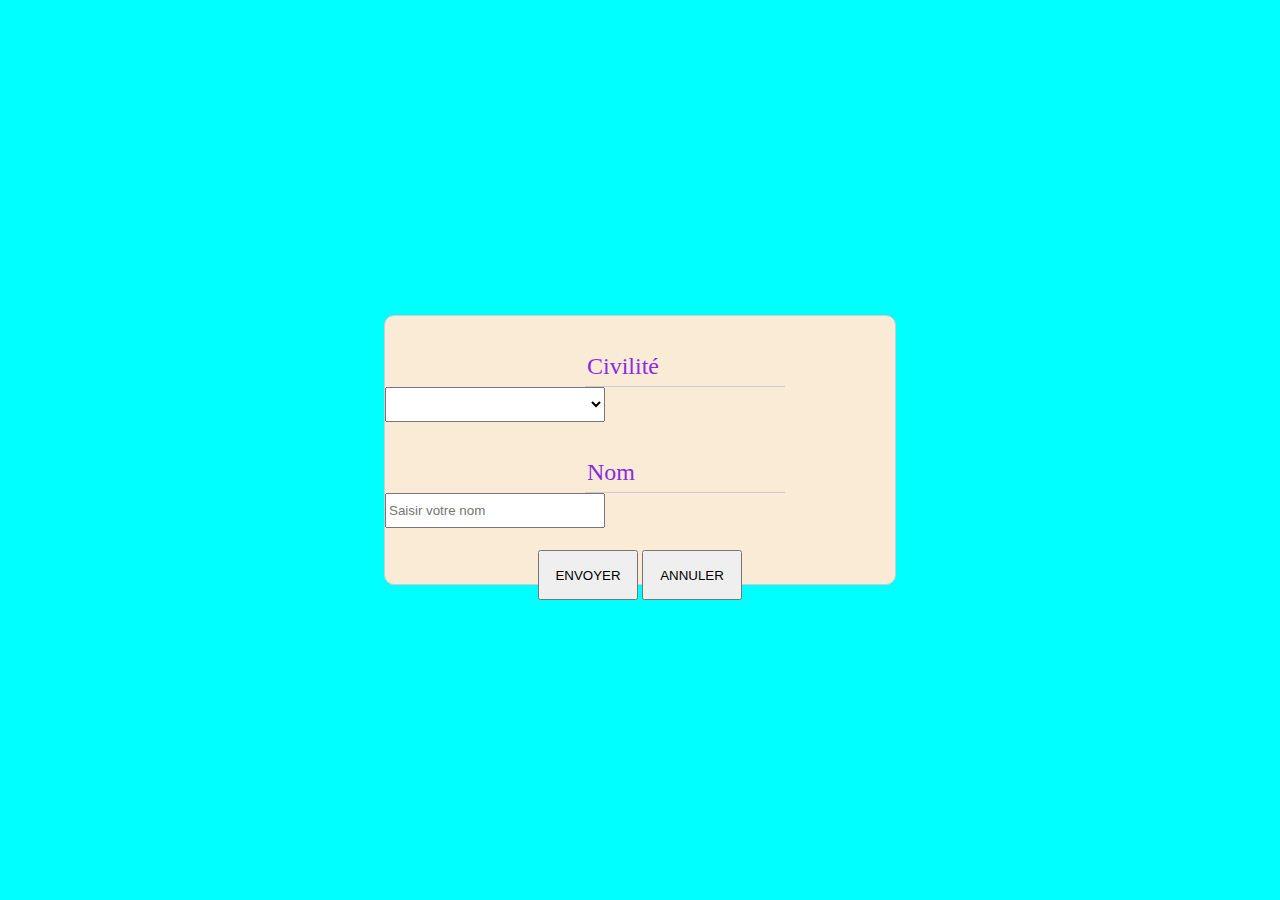
<file: 20220418/index.html>
<!DOCTYPE html>
<html lang="fr-FR">
<head>
    <meta charset="UTF-8">
    <meta http-equiv="X-UA-Compatible" content="IE=edge">
    <meta name="viewport" content="width=device-width, initial-scale=1.0">
    <link rel="stylesheet" href="css/main.css">
    <title>Mon Formulaire</title>
</head>
<body>
    <section>
        <form action="traitement.php" method="POST" enctype="multipart/form-data">
            <label>Civilité</label>
            <select size="1" name="sexe">
                <option value=""></option>
                <option value="Madame">Madame</option>
                <option value="Monsieur">Monsieur</option>
            </select>
            <br/>
            <label>Nom</label>
            <input type="text" name="nom" required placeholder="Saisir votre nom">
            <br/>
            <div>
                <input type="submit" name="envoyer" value="ENVOYER"/>
                <input type="reset" name="annuler" value="ANNULER"/>
            </div>
        </form>
    </section>    
</body>
</html>
</file>
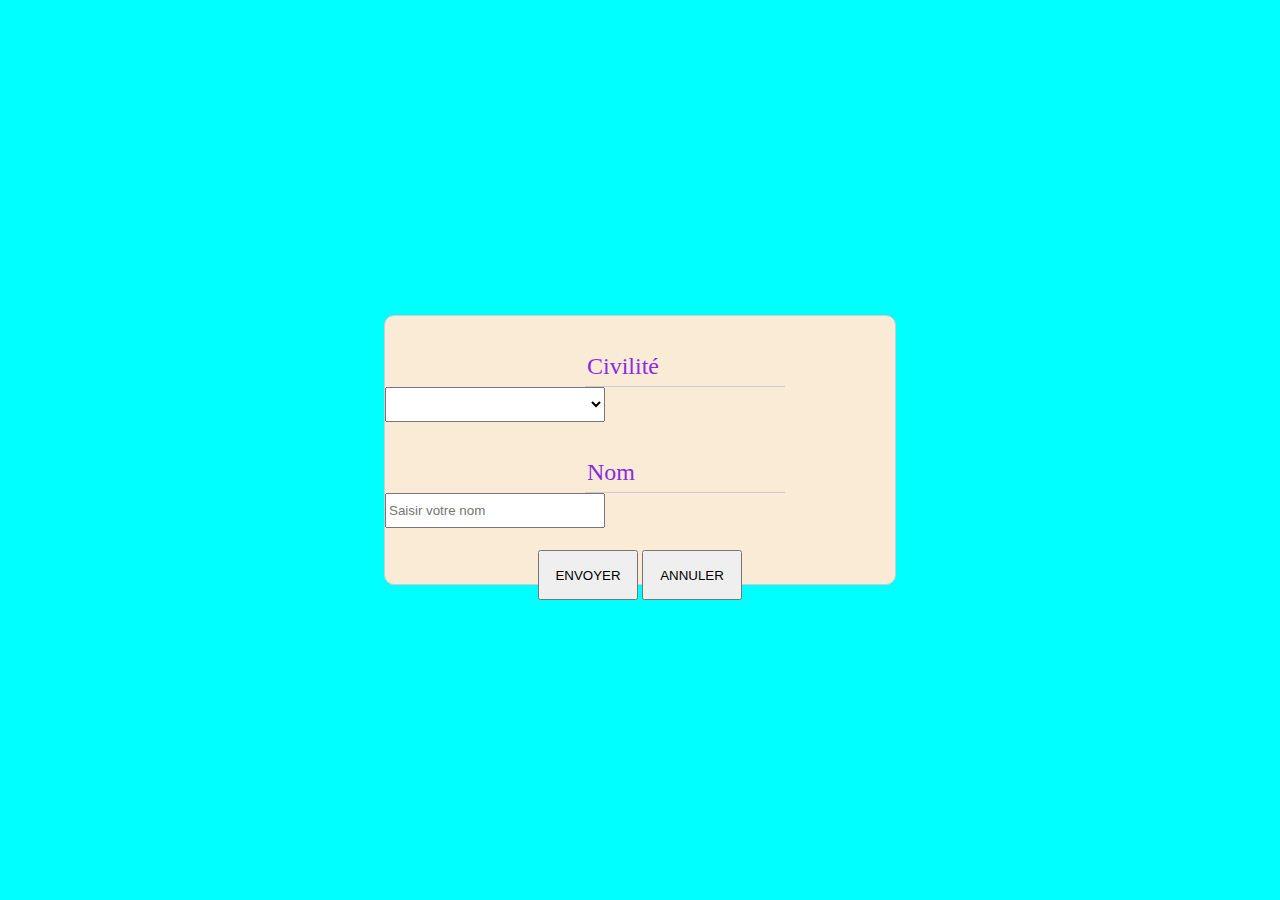
<file: exo-0.html>
<!DOCTYPE html>
<html lang="fr-FR">
<head>
    <meta charset="UTF-8">
    <meta http-equiv="X-UA-Compatible" content="IE=edge">
    <meta name="viewport" content="width=device-width, initial-scale=1.0">
    <link rel="stylesheet" href="css/main0.css">
    <title>Mon Formulaire</title>
</head>
<body>
    <section>
        <form action="exo-0-traitement.php" method="POST" enctype="multipart/form-data">
            <label>Civilité</label>
            <select size="1" name="sexe">
                <option value=""></option>
                <option value="Madame">Madame</option>
                <option value="Monsieur">Monsieur</option>
            </select>
            <br/>
            <label>Nom</label>
            <input type="text" name="nom" required placeholder="Saisir votre nom">
            <br/>
            <div>
                <input type="submit" name="envoyer" value="ENVOYER"/>
                <input type="reset" name="annuler" value="ANNULER"/>
            </div>
        </form>
    </section>    
</body>
</html>
</file>
<file: 20220418/css/main.css>
*{
    margin:0px;
    padding:opx;
    box-sizing: border-box;
}

body{
    font-size:62.5%;
    background-color: cyan;
}

section{
    display: flex;
    height: 100vh;
    width: 100vw;
}

form{
    margin: auto;
    width: 40vw;
    height: 30vh;
    border:1px solid #ccc;
    font-size:1.5rem;
    background-color: antiquewhite;
    border-radius: 10px;
}

form label{
    margin-left: 200px;
    margin-top: 30px;
    width: 200px;
    display:inline-block;
    line-height: 30px;
    border-bottom: 1px solid #ccc;
    color: blueviolet;
    padding: 5px 0 5px 2px;
}

input[type="text"], select{
    width: 220px;
    height: 35px;
}

div{
    display: flex;
    justify-content: center;
    margin-top: 20px;
}

input[type="submit"], input[type="reset"]{
    width: 100px;
    height: 50px;
    margin: 2px;
}

input[type="submit"]:hover, input[type="reset"]:hover{
    background-image: linear-gradient(90deg, magenta, blueviolet);
    color: white;
    font-weight: bold;
}
</file>
<file: css/main0.css>
*{
    margin:0px;
    padding:opx;
    box-sizing: border-box;
}

body{
    font-size:62.5%;
    background-color: cyan;
}

section{
    display: flex;
    height: 100vh;
    width: 100vw;
}

form{
    margin: auto;
    width: 40vw;
    height: 30vh;
    border:1px solid #ccc;
    font-size:1.5rem;
    background-color: antiquewhite;
    border-radius: 10px;
}

form label{
    margin-left: 200px;
    margin-top: 30px;
    width: 200px;
    display:inline-block;
    line-height: 30px;
    border-bottom: 1px solid #ccc;
    color: blueviolet;
    padding: 5px 0 5px 2px;
}

input[type="text"], select{
    width: 220px;
    height: 35px;
}

div{
    display: flex;
    justify-content: center;
    margin-top: 20px;
}

input[type="submit"], input[type="reset"]{
    width: 100px;
    height: 50px;
    margin: 2px;
}

input[type="submit"]:hover, input[type="reset"]:hover{
    background-image: linear-gradient(90deg, magenta, blueviolet);
    color: white;
    font-weight: bold;
}
</file>
